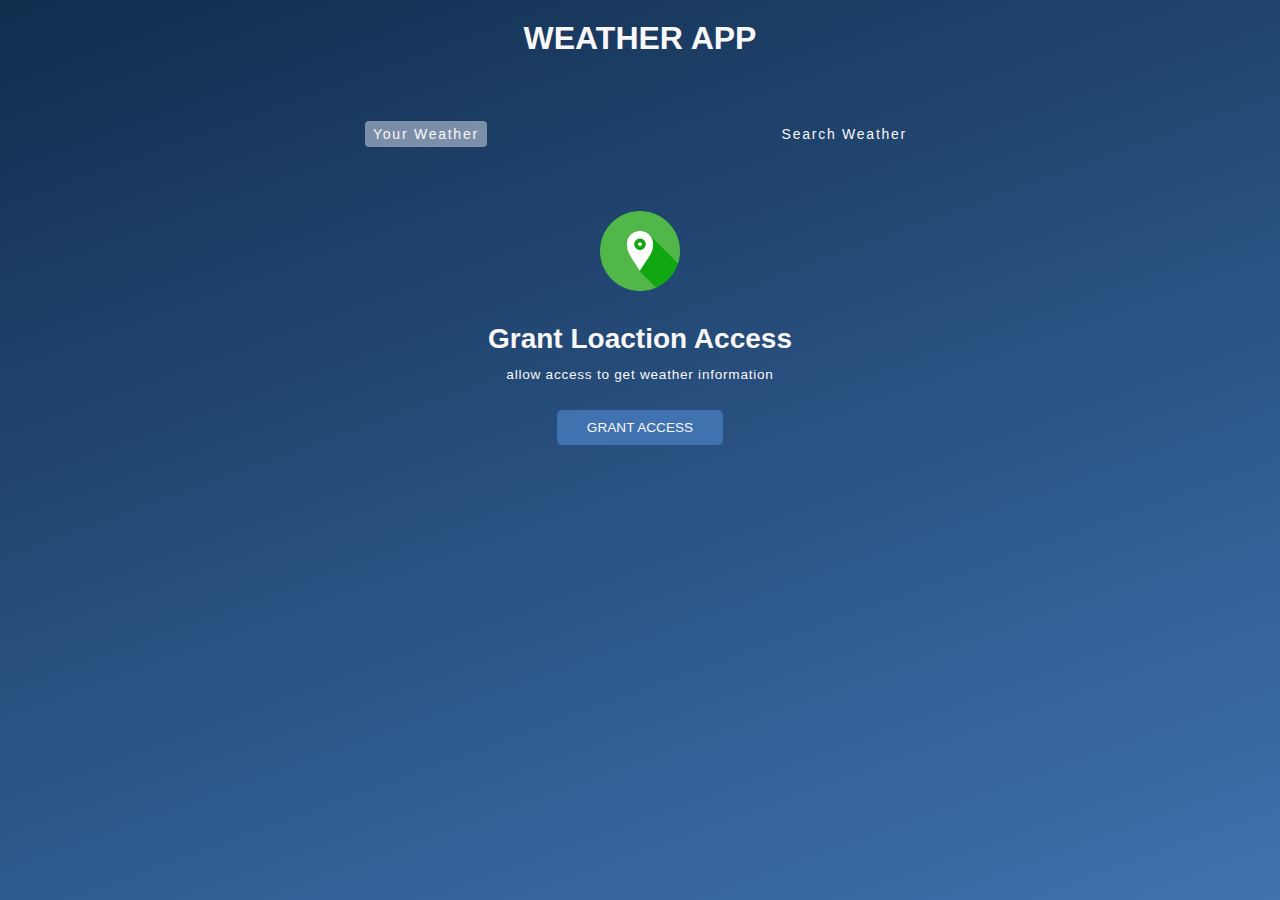
<file: index.html>
<!DOCTYPE html>
<html lang="en">
<head>
    <meta charset="UTF-8">
    <meta name="viewport" content="width=device-width, initial-scale=1.0">
    <title>Weather app</title>
    <link rel="stylesheet" href="weather.css">

</head>
<body>
    <div id="wrapper">
        <h1>Weather app</h1>

        <div class="tab-container">
            <p class="tab" data-userWeather>Your Weather</p>
            <p class="tab"    data-searchWeather>Search Weather</p>
        </div>

        <div class="weather-container">
            <!-- Grant loaction -->
            <div class="grant-loaction-container">
                <img src="./location.png" alt="" width="80" height="80" loading="lazy">
                <p>grant loaction access</p>
                <p>allow access to get weather information</p>
                <button class="btn" data-grantAccess>Grant Access</button>
            </div>

            <!-- search form -->
            <form class="form-container" data-searchForm>
                <input type="text" placeholder="Search for City" data-searchInput name="" id="">
                <button class="btn">
                    <img src="./search.png" alt="" width="20" height="20" loading="lazy">
                </button>
            </form>

            <!-- loading screen container -->
            <div class="loading-container">
                <img src="./loading.gif" alt="" width="150" height="150">
                <p>Loading</p>
            </div>

            <!-- for error handling -->
            <div class="error-handling">
                <img src="./not-found.png" height="300px" width="300px" error-handling>
                <p>city not found</p>
            </div>

            <!-- show weather info -->
            <div class="user-info-container">

                <div class="name">
                    <p data-cityName></p>
                    <img data-countryIcon>
                </div>
                
                <!-- weather description -->
                <p data-weatherDesc></p>
                <!-- weather icon -->
                <img data-weatherIcon>
                <!-- teamperature -->
                <p data-temp></p>

                

                <!-- 3 cards parameters -->
                <div class="parameter-container">

                    <!-- card 1 -->
                    <div class="parameter">
                        <img src="./wind.png" alt="">
                        <p>Windspeed</p>
                        <p data-windspeed></p>
                    </div>

                    <!-- card 2 -->
                    <div class="parameter">
                        <img src="./humidity.png" alt="">
                        <p>humidity</p>
                        <p data-humidity></p>
                    </div>

                     <!-- card 3 -->
                     <div class="parameter">
                        <img src="./cloud.png" alt="">
                        <p>Clouds</p>
                        <p data-cloud></p>
                    </div>
                </div>

            </div>
        </div>
    </div>

    <script src="weather.js"></script>
</body>
</html>
</file>
<file: weather.css>
*,
*::before,
*::after {
    margin: 0;
    padding: 0;
    box-sizing: border-box;
    font-family: sans-serif;
}

:root {
    --colorDark1: #112D4E;
    --colorDark2: #3F72AF;
    --colorLight1: #DBE2EF;
    --colorLight2: #F9F7F7;
}

#wrapper {
    width: 100vw;
    height: 100vh;
    color: var(--colorLight2);
    background-image: linear-gradient(160deg, #112d4e 0%, #3f72af 100%);
}

h1 {
    text-align: center;
    text-transform: uppercase;
    padding-top: 20px;
}

.tab-container {
    display: flex;
    justify-content: space-between;
    max-width: 550px;
    margin: 0 auto;
    margin-top: 4rem;
}

.tab {
    cursor: pointer;
    font-size: 0.875rem;
    letter-spacing: 1.75px;
    padding: 5px 8px;
}

.tab.current-tab {
    background-color: rgba(219, 226, 239, 0.5);
    border-radius: 4px;
}

.weather-container {
    display: flex;
    justify-content: center;
    align-items: center;
    flex-direction: column;
    margin-block: 4rem;
    position: relative;
}

.btn {
    all: unset;
    font-size: 0.85rem;
    text-transform: uppercase;
    border-radius: 5px;
    background-color: var(--colorDark2);
    cursor: pointer;
    padding: 10px 30px;
}


.grant-loaction-container {
    display: none;
    flex-direction: column;
    /* justify-content: center; */
    align-items: center;

}

.grant-loaction-container.active {
    display: flex;
}

.grant-loaction-container img {
    margin-bottom: 2rem;
}

.grant-loaction-container p:first-of-type {
    font-size: 1.75rem;
    text-transform: capitalize;
    font-weight: 600;
}

.grant-loaction-container p:last-of-type {
    font-size: 0.85rem;
    font-weight: 500;
    margin-top: 0.75rem;
    margin-bottom: 1.75rem;
    letter-spacing: 0.75px;
}



.loading-container {
    display: none;
    flex-direction: column;
    justify-content: center;
    align-items: center;
}

.loading-container.active {
    display: flex;
}

.loading-container p {
    text-transform: uppercase;
}

.user-info-container {
    display: none;
    flex-direction: column;
    justify-content: center;
    align-items: center;
}

.user-info-container.active {
    display: flex;
}

.name {
    display: flex;
    align-items: center;
    gap: 0 0.5rem;
    margin-bottom: 1rem;
}

.user-info-container p {
    font-size: 1.5rem;
    font-weight: 200;
}

.user-info-container img {
    width: 90px;
    height: 90px;
}

.name p {
    font-size: 2rem;
}

.name img {
    width: 30px;
    height: 30px;
}

.user-info-container p[data-temp] {
    font-size: 2.75rem;
    font-weight: 700;
}

.parameter-container {
    display: flex;
    gap: 10px 20px;
    justify-content: center;
    align-items: center;
    margin-top: 2rem;
}

.parameter {
    width: 30%;
    max-width: 200px;
    background-color: rgba(219, 226, 239, 0.5);
    border-radius: 5px;
    padding: 1rem;
    display: flex;
    flex-direction: column;
    align-items: center;
    gap: 5px;
}

.parameter img {
    width: 50px;
    height: 50px;
}

.parameter p:first-of-type {
    font-size: 1.5rem;
    text-transform: uppercase;
    font-weight: 200;
    padding: 0 5rem;
}

.form-container {
    display: none;
    width: 90%;
    max-width: 550px;
    margin: 0 auto;
    justify-content: center;
    align-items: center;
    gap: 0 10px;
    margin-bottom: 3rem;
}

.form-container.active {
    display: flex;
}

.form-container input {
    all: unset;
    width: 90%;
    height: 40px;
    padding: 0 20px;
    background-color: rgba(219, 226, 239, 0.5);
    border-radius: 10px;
}

.form-container input::placeholder {
    color: rgba(225, 225, 225, 0.7);
}

.form-container input:focus {
    outline: 3px solid rgba(225, 225, 225, 0.7);
}

.form-container .btn{
    padding: unset;
    width: 40px;
    height: 40px;
    display: flex;
    align-items: center;
    justify-content: center;
    border-radius: 100%;
}

.error-handling{
    display: none;
}

.error-handling.active{
    display: block;
}

.error-handling p{
    text-align: center;
}

@media (max-width:768px) {
    #wrapper{
        min-height: 100vh;
        height: auto;
    }
    .parameter-container{
        display: flex;
        flex-direction: column;
        align-items: center;
        margin-bottom: 8rem;
    }

    .parameter{
        width: 100%;
    }

    .tab-container{
        justify-content: space-evenly;
    }
}
</file>
